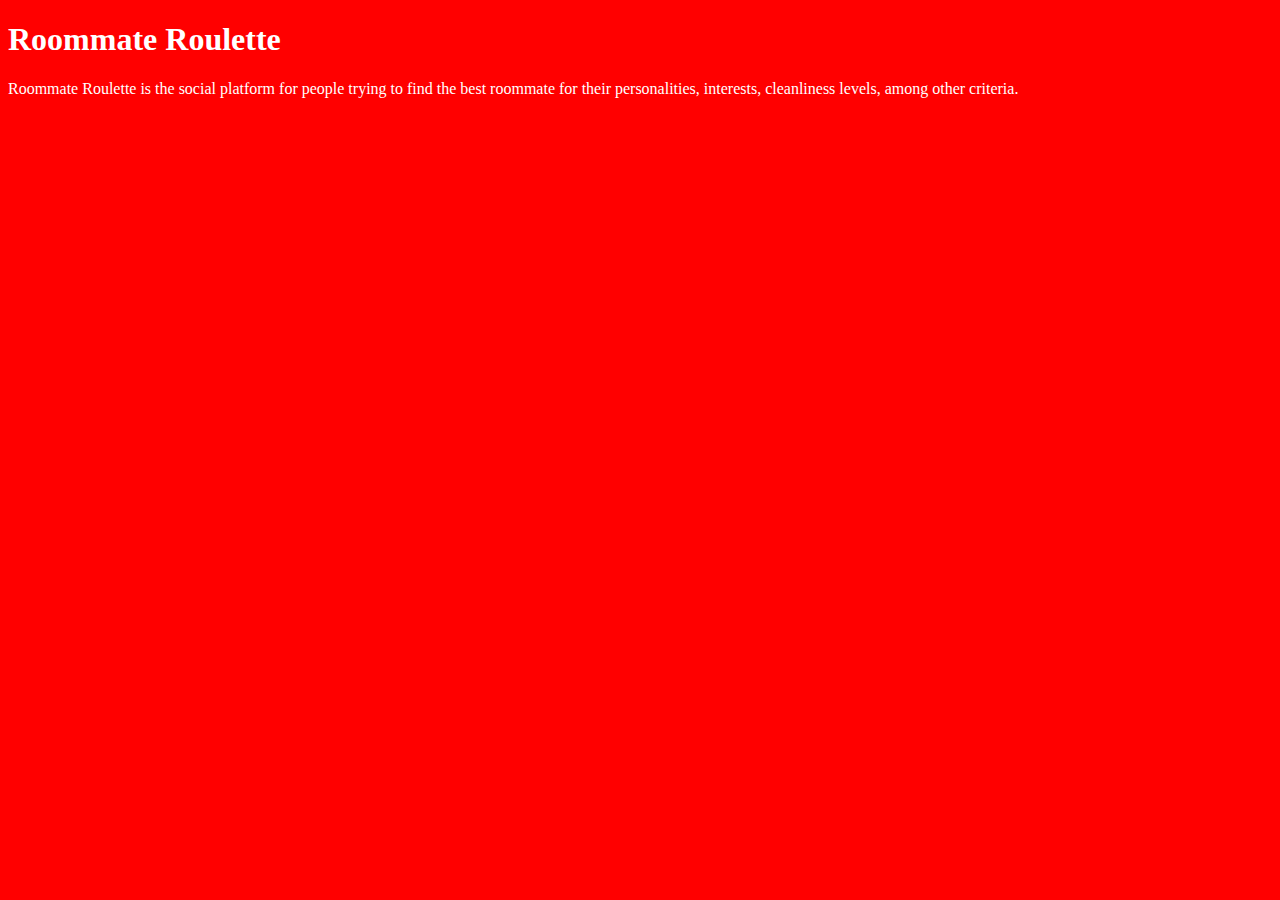
<file: unit_1/index.html>
<!DOCTYPE html>
<html>
	<head>
		<title>Roommate Roulette</title>
		<link rel="stylesheet" type="text/css" href="css/style.css">
	</head>

	<body>
	<h1>Roommate Roulette</h1>
	<p>Roommate Roulette is the social platform for people trying to find the best roommate for their personalities, interests, cleanliness levels, among other criteria.</p>
	</body>

</html>
</file>
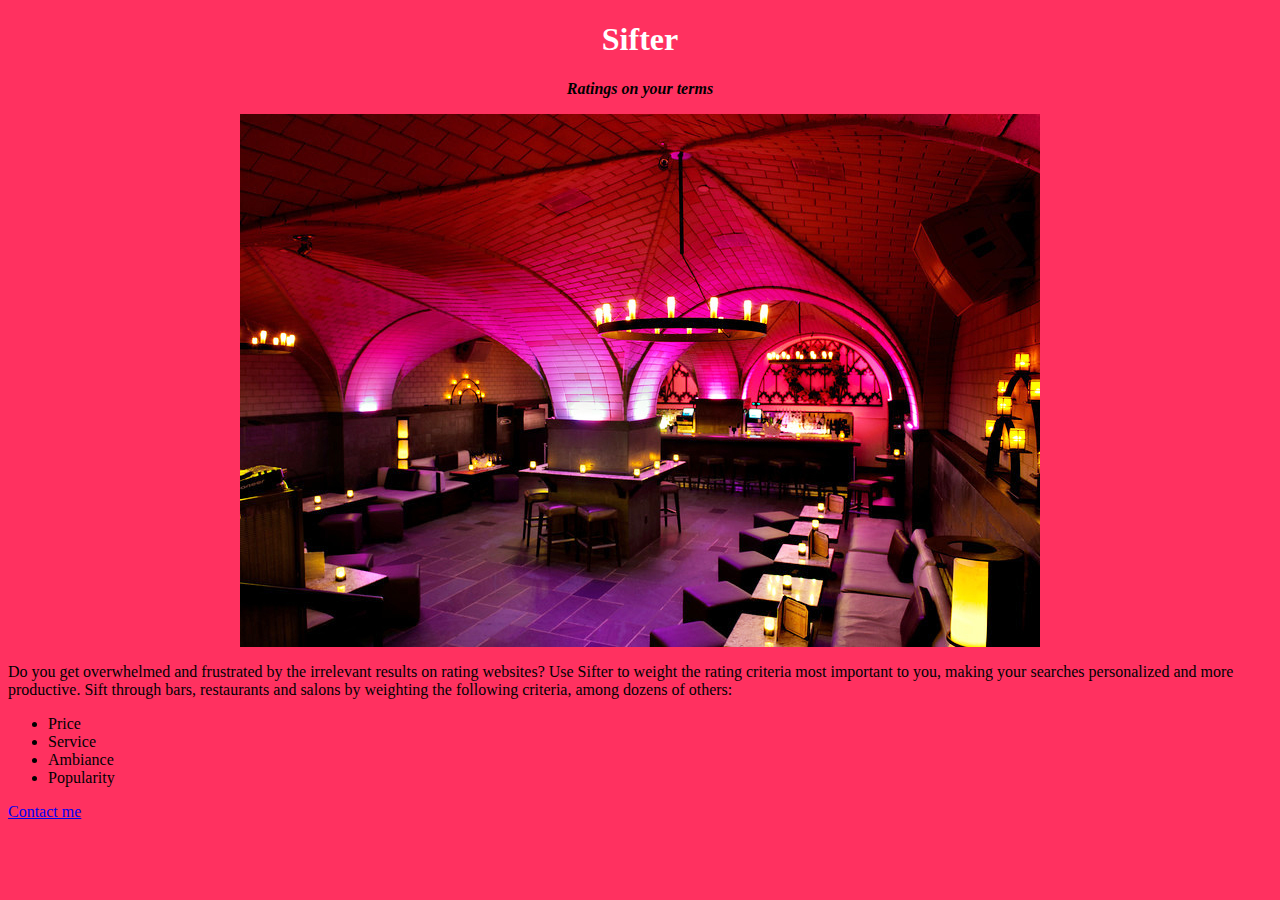
<file: unit_3/index.html>
<!DOCTYPE html>
<html>
	<head>
		<title>Sifter</title>
		<link rel="stylesheet" type="text/css" href="css/style.css">
	</head>

	<body>
	<h1>Sifter</h1>
	<p id="slogan">Ratings on your terms</p>
	<img src="images/14-2-cellar-bar-nyc.jpg" alt="cellar bar" title="cellar bar" class="center">
	<p>Do you get overwhelmed and frustrated by the irrelevant results on rating websites? Use Sifter to weight the rating criteria most important to you, making your searches personalized and more productive. Sift through bars, restaurants and salons by weighting the following criteria, among dozens of others:</p>
	<ul>
		<li>Price</li>
		<li>Service</li>
		<li>Ambiance</li>
		<li>Popularity</li>
	</ul>
	<p><a href="mailto:sbaerharsha1@gmail.com">Contact me</a></p> 
	</body>

</html>
</file>
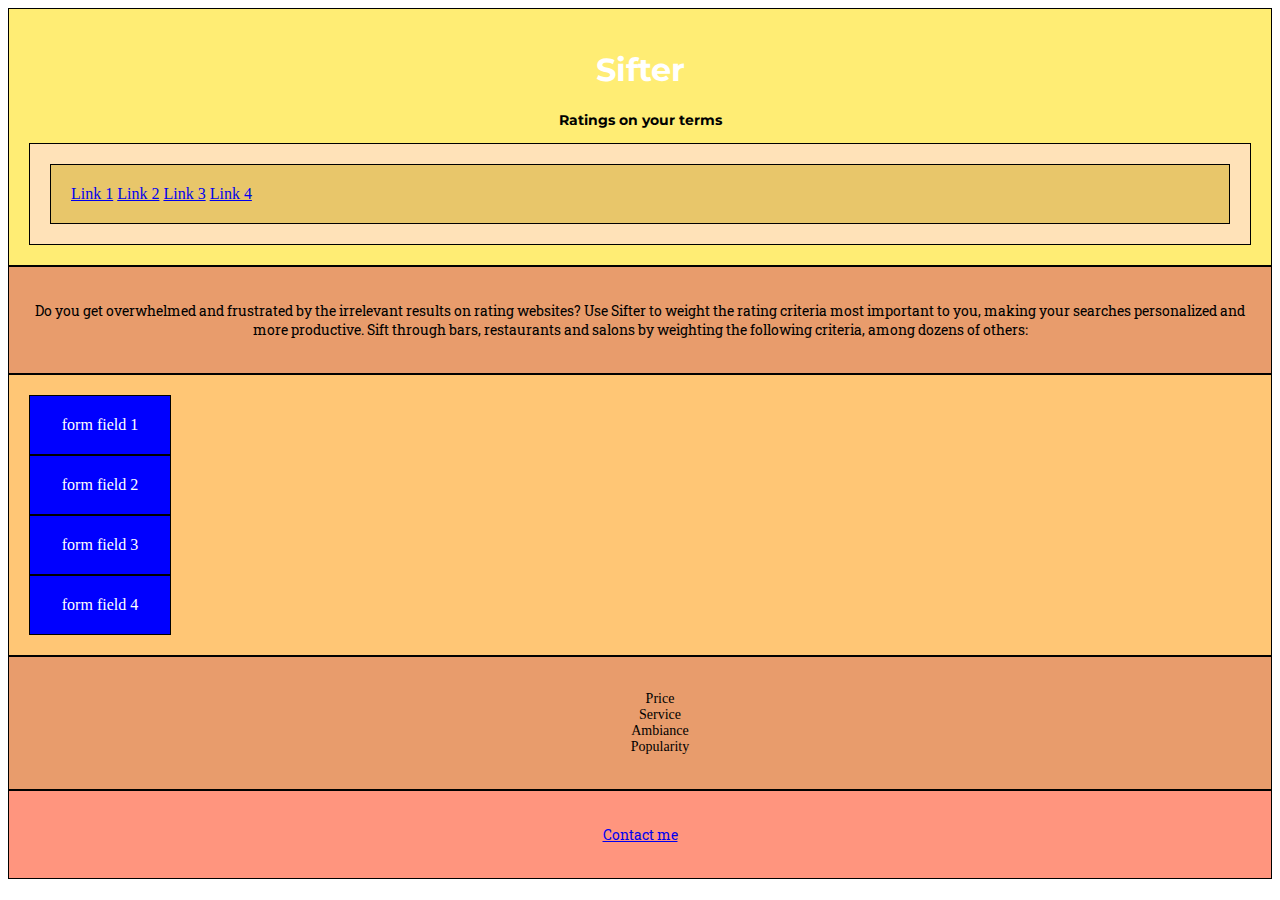
<file: unit_5/index.html>
<!DOCTYPE html>
<html>
	<head>
		<title>Sifter</title>
		<link rel="stylesheet" type="text/css" href="css/style.css">
	</head>

	<body>
	
<header>
	<h1>Sifter</h1>
	<p id="slogan">Ratings on your terms</p>

	<div class='navbar'>
	 <nav>
        <a href="#">Link 1</a>
        <a href="#">Link 2</a>
        <a href="#">Link 3</a>
        <a href="#">Link 4</a>
     </nav>
	</div>
</header>

<main>

	<article class="description"><p>Do you get overwhelmed and frustrated by the irrelevant results on rating websites? Use Sifter to weight the rating criteria most important to you, making your searches personalized and more productive. Sift through bars, restaurants and salons by weighting the following criteria, among dozens of others:</p></article>

	<aside>
		  <div class="form">form field 1</div>
		  <div class="form">form field 2</div>
		  <div class="form">form field 3</div>
		  <div class="form">form field 4</div>
	</aside>

	<article class="list"><ul>
		<li>Price</li>
		<li>Service</li>
		<li>Ambiance</li>
		<li>Popularity</li>
	</ul></article>
</main>

<footer>
	<p><a href="mailto:sbaerharsha1@gmail.com">Contact me</a></p> 
</footer>

</body>

</html>
</file>
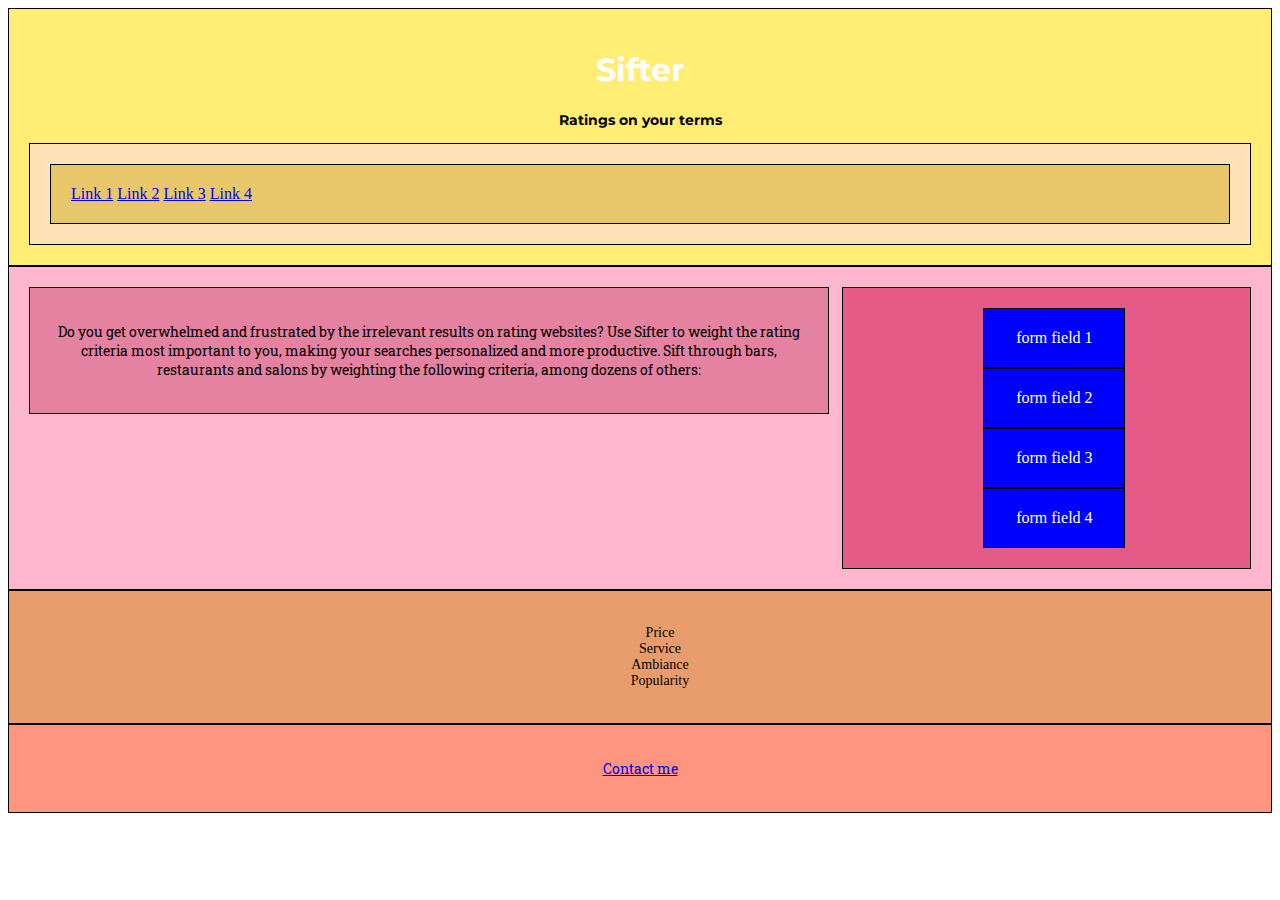
<file: unit_6/index.html>
<!DOCTYPE html>
<html>
	<head>
		<title>Sifter</title>
		<link rel="stylesheet" type="text/css" href="css/style.css">
	</head>

	<body>
	
<header>
	<h1>Sifter</h1>
	<p id="slogan">Ratings on your terms</p>

	<div class='navbar'>
	 <nav>
        <a href="#">Link 1</a>
        <a href="#">Link 2</a>
        <a href="#">Link 3</a>
        <a href="#">Link 4</a>
     </nav>
	</div>
</header>

<main>
<section id="two_column" class="clearfix">
	<article class="description" id="left"><p>Do you get overwhelmed and frustrated by the irrelevant results on rating websites? Use Sifter to weight the rating criteria most important to you, making your searches personalized and more productive. Sift through bars, restaurants and salons by weighting the following criteria, among dozens of others:</p></article>

	<aside id="right">
		  <div class="form">form field 1</div>
		  <div class="form">form field 2</div>
		  <div class="form">form field 3</div>
		  <div class="form">form field 4</div>
	</aside>

  </section>
	<article class="list"><ul>
		<li>Price</li>
		<li>Service</li>
		<li>Ambiance</li>
		<li>Popularity</li>
	</ul></article>
</main>

<footer>
	<p><a href="mailto:sbaerharsha1@gmail.com">Contact me</a></p> 
</footer>

</body>

</html>
</file>
<file: unit_1/css/style.css>
body {
	background-color: red;
}

h1, p {
	color: white;
}
</file>
<file: unit_3/css/style.css>
body {
	background-color: #FF3160;
}

h1 {
	color: White;
	text-align: center;
}

#slogan {
	text-align: center;
	font-weight: bold;
	font-style: italic;
}

img.center {
  display: block;
  margin-left: auto;
  margin-right: auto;
}
</file>
<file: unit_5/css/style.css>
@import url(https://fonts.googleapis.com/css?family=Montserrat);
@import url(https://fonts.googleapis.com/css?family=Roboto+Slab);


header {
    background-color: #FFED74;
    border: 1px black solid;
    padding: 20px;
}

h1 {
  color: White;
  text-align: center;
  font-family: 'Montserrat', sans-serif;
  font-weight:bold;
}

#slogan {
  text-align: center;
  font-weight: bold;
  font-family: 'Montserrat', sans-serif;
}

img.center {
  display: block;
  margin-left: auto;
  margin-right: auto;
}

p {
  font-family: 'Roboto Slab', serif;
  text-align: center;
  font-size: 14px;
}

.navbar {
background=grey;
}

nav {
    background-color: #E8C66A;
    border: 1px black solid;
    padding: 20px;
}

div {
    background-color: #FFE2B8;
    border: 1px black solid;
    padding: 20px;
}

article {
    background-color: #E89C6C;
    border: 1px black solid;
    padding: 20px;
}

aside {
    background-color: #FFC675;
    border: 1px black solid;
    padding: 20px;
}

.form {
  background: blue;
  width: 100px;
  color: white;
  text-align: center;
}

ul {
  text-align: center;
  list-style-type: none;
  font-size: 14px;  
}

footer {
    background-color: #FF957E;
    border: 1px black solid;
    padding: 20px;
}
</file>
<file: unit_6/css/style.css>
@import url(https://fonts.googleapis.com/css?family=Montserrat);
@import url(https://fonts.googleapis.com/css?family=Roboto+Slab);


header {
    background-color: #FFED74;
    border: 1px black solid;
    padding: 20px;
}

h1 {
  color: White;
  text-align: center;
  font-family: 'Montserrat', sans-serif;
  font-weight:bold;
}

#slogan {
  text-align: center;
  font-weight: bold;
  font-family: 'Montserrat', sans-serif;
}

img.center {
  display: block;
  margin-left: auto;
  margin-right: auto;
}

p {
  font-family: 'Roboto Slab', serif;
  text-align: center;
  font-size: 14px;
}

.navbar {
background=grey;
}

nav {
    background-color: #E8C66A;
    border: 1px black solid;
    padding: 20px;
}

div {
    background-color: #FFE2B8;
    border: 1px black solid;
    padding: 20px;
}

article {
    background-color: #E89C6C;
    border: 1px black solid;
    padding: 20px;
}

aside {
    background-color: #FFC675;
    border: 1px black solid;
    padding: 20px;
}

.form {
  background: blue;
  width: 100px;
  color: white;
  text-align: center;
  margin-left: 120px;
}

#two_column {
    background-color: #FFB7CF;
    border: 1px black solid;
    padding: 20px;
}

#left {
    background-color: #E582A2;
    border: 1px black solid;
    padding: 20px;
    float: left;
    width: 62%;
}

#right {
    background-color: #E55B88;
    border: 1px black solid;
    padding: 20px;
    float: right;
    width: 30%;
}

.clearfix:after {
    visibility: hidden;
    display: block;
    font-size: 0;
    content: " ";
    clear: both;
    height: 0;
}

ul {
  text-align: center;
  list-style-type: none;
  font-size: 14px;  
}

footer {
    background-color: #FF957E;
    border: 1px black solid;
    padding: 20px;
}
</file>
